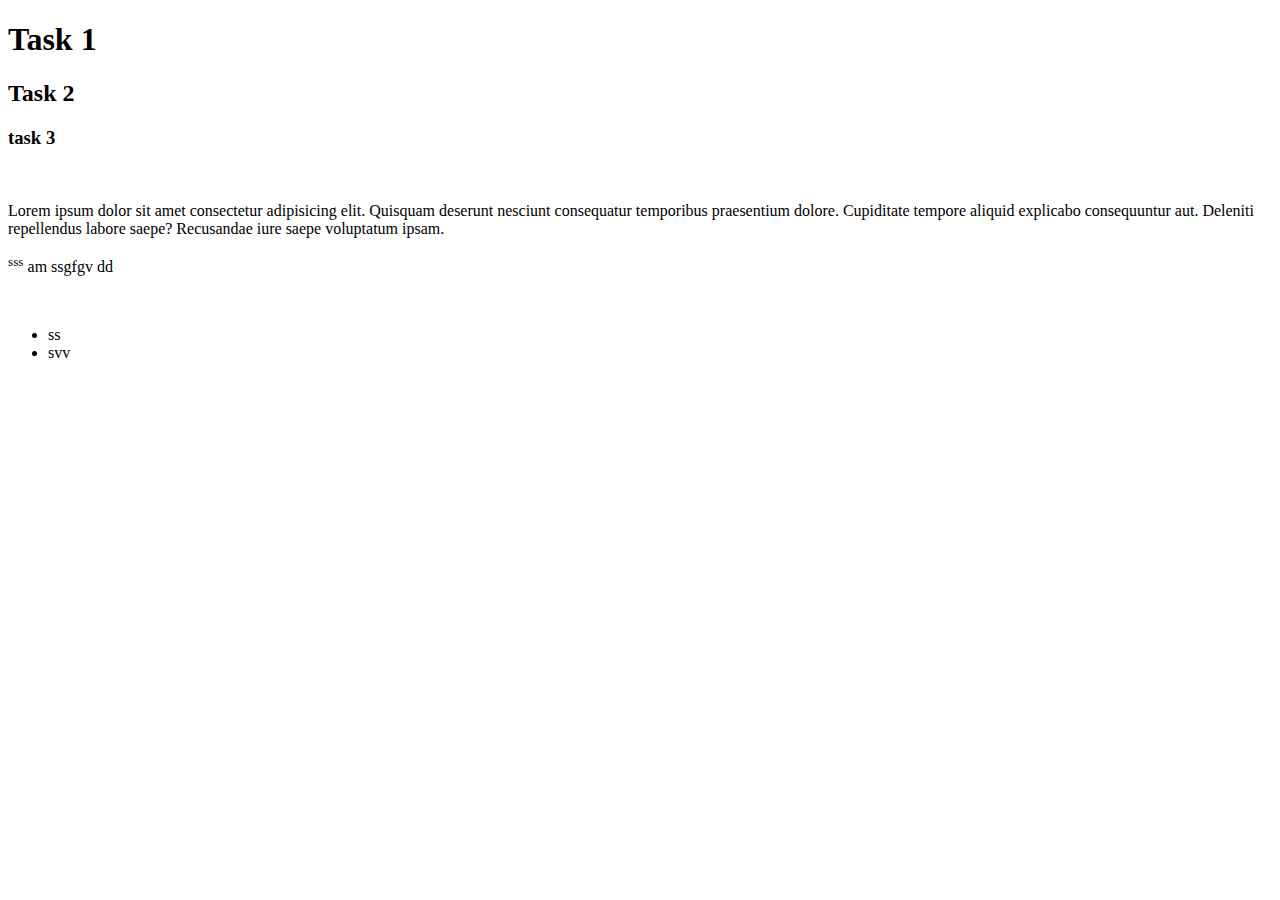
<file: Test1/Task1.html>
<!DOCTYPE html>
<html lang="en">
<head>
    <meta charset="UTF-8">
    <meta name="viewport" content="width=device-width, initial-scale=1.0">
    <title>myfirst task one</title>
</head>
<body>
    <h1>Task 1</h1>
    <h2>Task 2</h2>
    <h3>task 3</h3>
<br>
 <p>Lorem ipsum dolor sit amet consectetur adipisicing elit. Quisquam deserunt nesciunt consequatur temporibus praesentium dolore. 
    Cupiditate tempore aliquid explicabo consequuntur aut. Deleniti repellendus labore saepe? Recusandae iure saepe voluptatum ipsam.</p>

   <p> <sup>sss</sup> am ssgfgv dd </p>
<br>
<ul>
<li>ss</li>
<li>svv</li>

</ul>


</body>
</html>
</file>
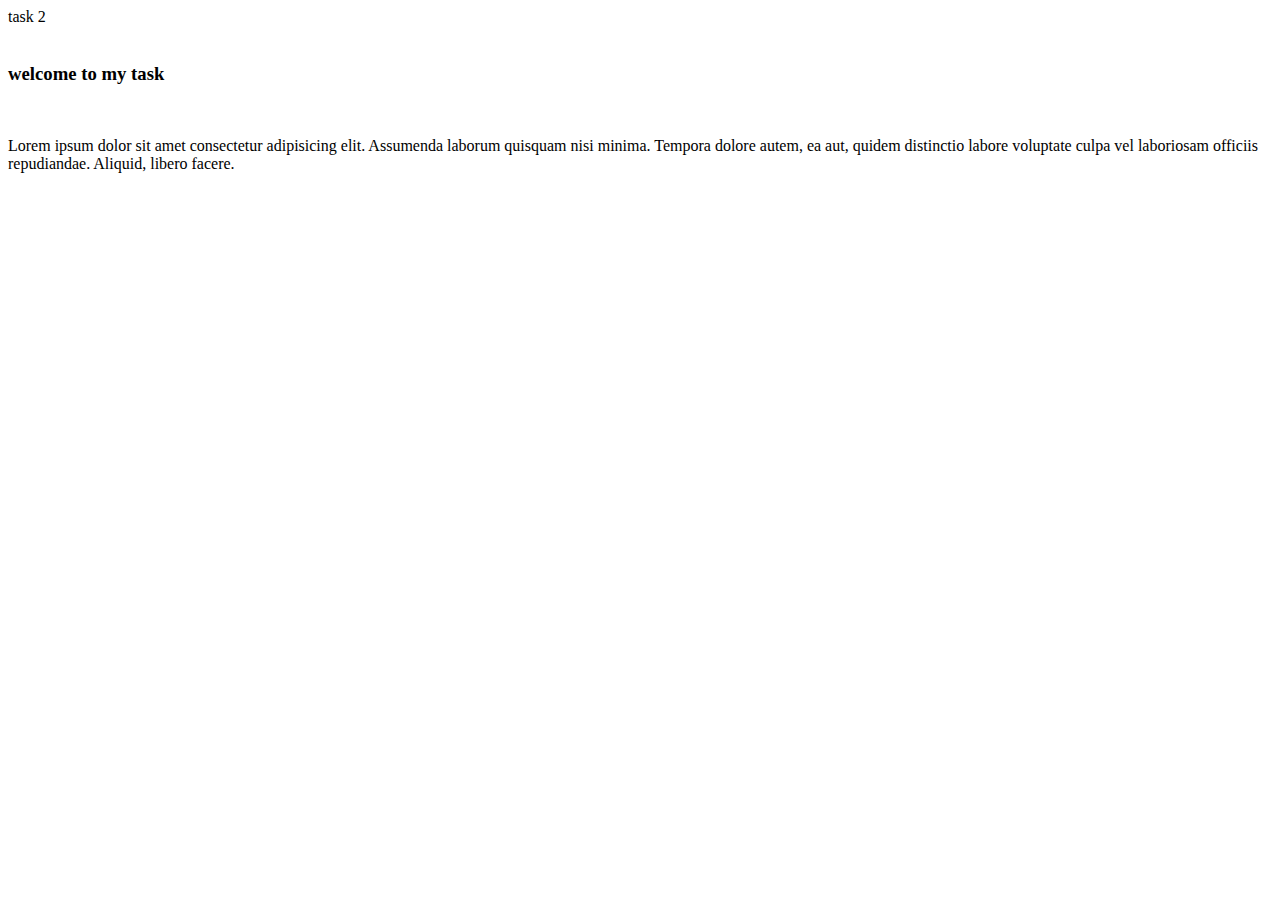
<file: Test1/Task2.html>
<!DOCTYPE html>
<html lang="en">
<head>
    <meta charset="UTF-8">
    <meta name="viewport" content="width=device-width, initial-scale=1.0">
    <title>task2</title>

</head>
<body>
    <div>

        <header>task 2 </header>
        <br>
        <h3>welcome to my task</h3>
        <br>
        <p>
            Lorem ipsum dolor sit amet consectetur adipisicing elit. Assumenda laborum quisquam nisi minima. 
            Tempora dolore autem, ea aut, quidem distinctio labore voluptate culpa vel laboriosam officiis repudiandae. 
            Aliquid, libero facere.
        </p>

    </div>
</body>
</html>
</file>
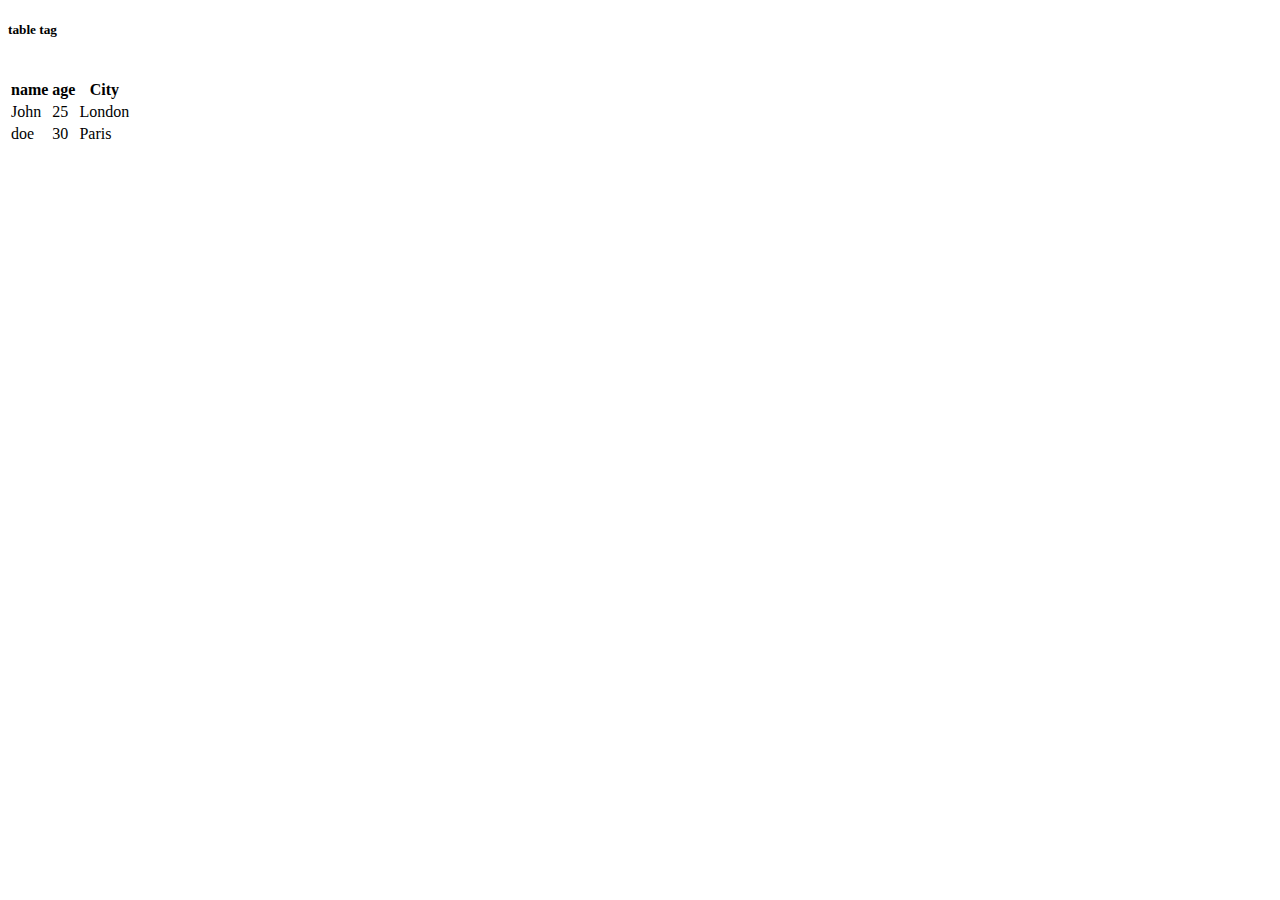
<file: Test1/Task3.html>
<!DOCTYPE html>
<html lang="en">
<head>
    <meta charset="UTF-8">
    <meta name="viewport" content="width=device-width, initial-scale=1.0">
    <title>task 3 </title>
</head>
<body>
    <h5> table tag </h5>
    <br>

    <table>

        <tr>
            <th>name</th>
            <th>age</th>
            <th>City</th>
        </tr> 
        <td>John</td>
        <td>25</td>
        <td>London</td>
        <tr>
            <td>doe</td>
            <td>30</td>
            <td>Paris</td>
        </tr>
        
        

    </table>
</body>
</html>
</file>
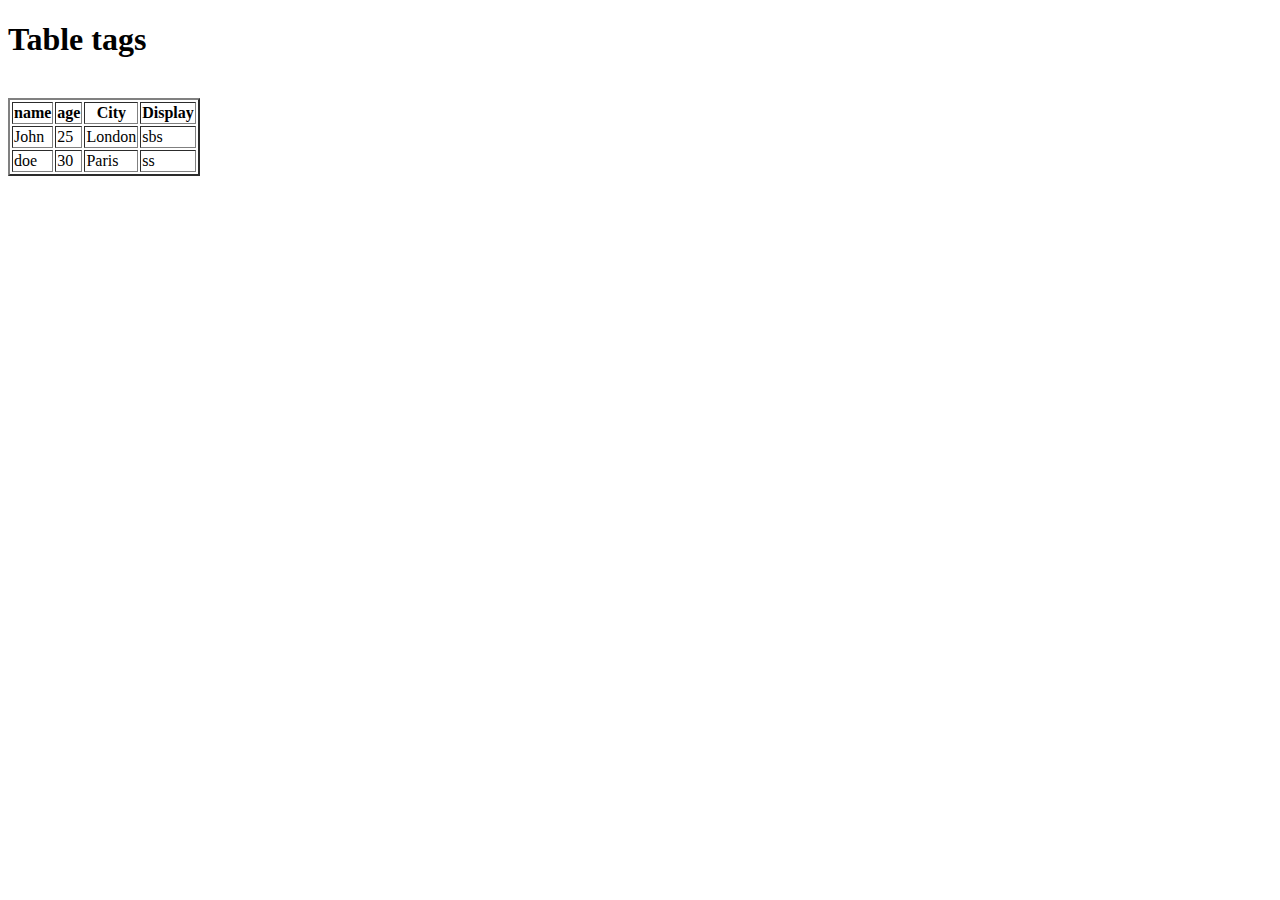
<file: Test1/task4.html>
<!DOCTYPE html>
<html lang="en">
<head>
    <meta charset="UTF-8">
    <meta name="viewport" content="width=device-width, initial-scale=1.0">
    <title>task4</title>
</head>
<body>
    
    <h1> Table tags</h1>

    <br>

    <table border="2px">
        <thead>
            <tr>
                <th>name</th>
                <th>age</th>
                <th>City</th>
                <th>Display</th>
            </tr>
            <tr>
                <td>John</td>
                <td>25</td>
                <td>London</td>
                <td>sbs</td>
        </thead>

        <tbody>
            <tr>
                <td>doe</td>
                <td>30</td>
                <td>Paris</td>
                <td>ss</td>
            </tr>
        </tbody>


    </table>


</body>
</html>
</file>
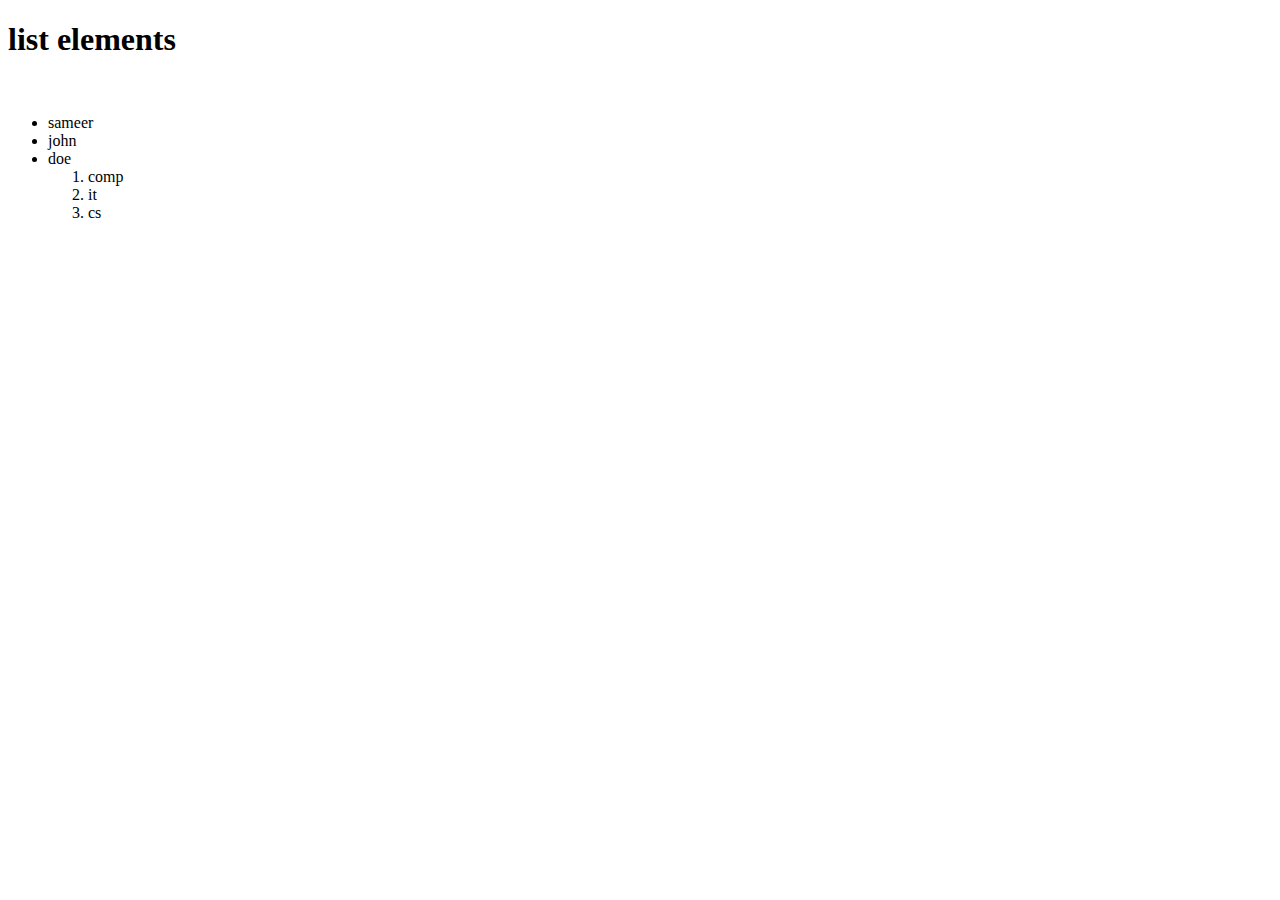
<file: Test1/Task6.html>
<!DOCTYPE html>
<html lang="en">
<head>
    <meta charset="UTF-8">
    <meta name="viewport" content="width=device-width, initial-scale=1.0">
    <title>Task 6</title>
</head>
<body>
    <h1>list elements</h1>

    <br>

    <ul>
        <li>sameer</li>
        <li>john</li>
        <li>doe</li>
        <ol>
            <li>comp</li>
            <li>it</li>
            <li>cs</li>
        </ol>
    </ul>
</body>
</html>
</file>
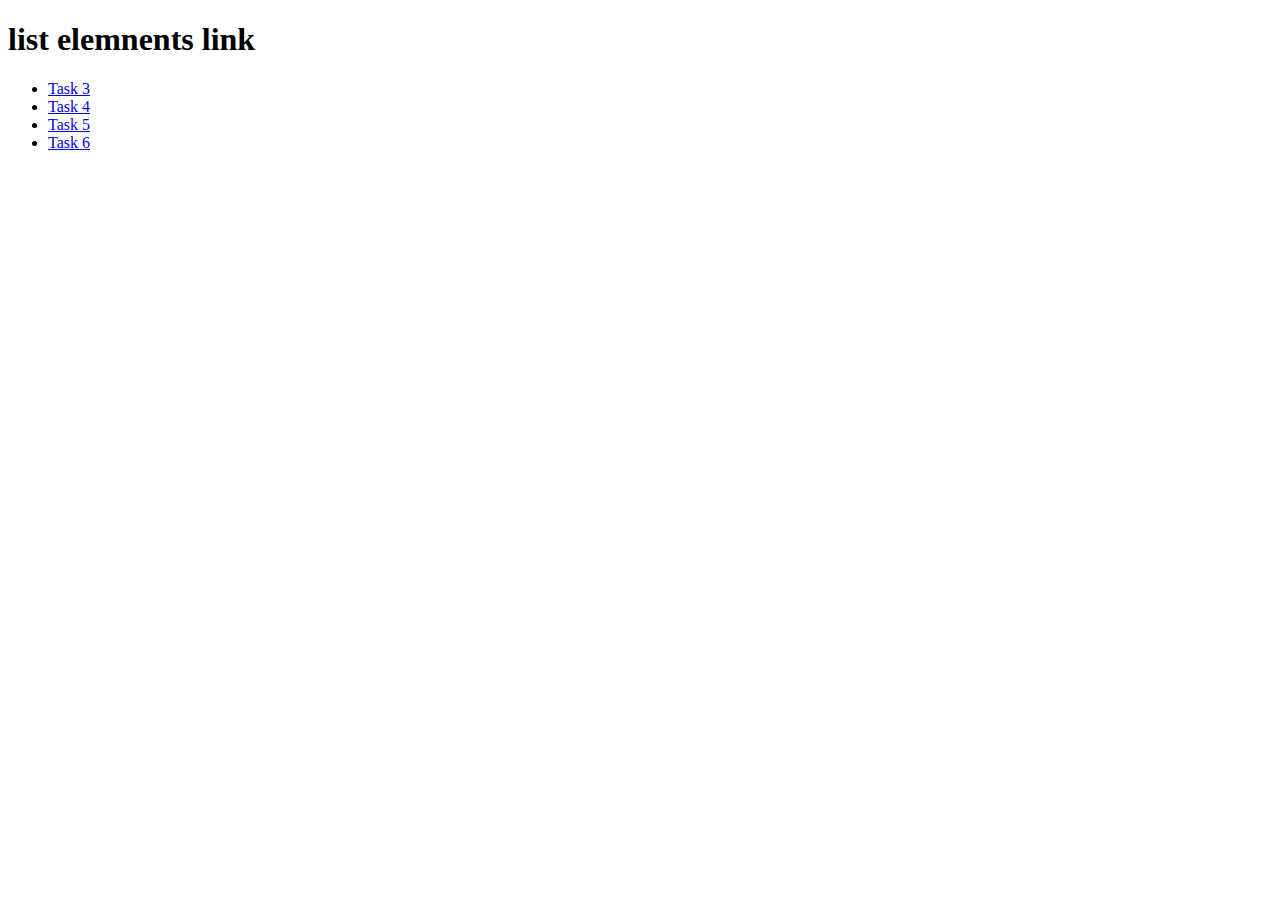
<file: Test1/Task7.html>
<!DOCTYPE html>
<html lang="en">
<head>
    <meta charset="UTF-8">
    <meta name="viewport" content="width=device-width, initial-scale=1.0">
    <title>Task 6</title>
</head>
<body>
    <h1>list elemnents link</h1>

    <ul>
        <li><a href="Task3.html">Task 3</a></li>
        <li><a href="Task4.html">Task 4</a></li>
        <li><a href="Task5.html">Task 5</a></li>
        <li><a href="import.jpg">Task 6</a></li>
        
    </ul>
</body>
</html>
</file>
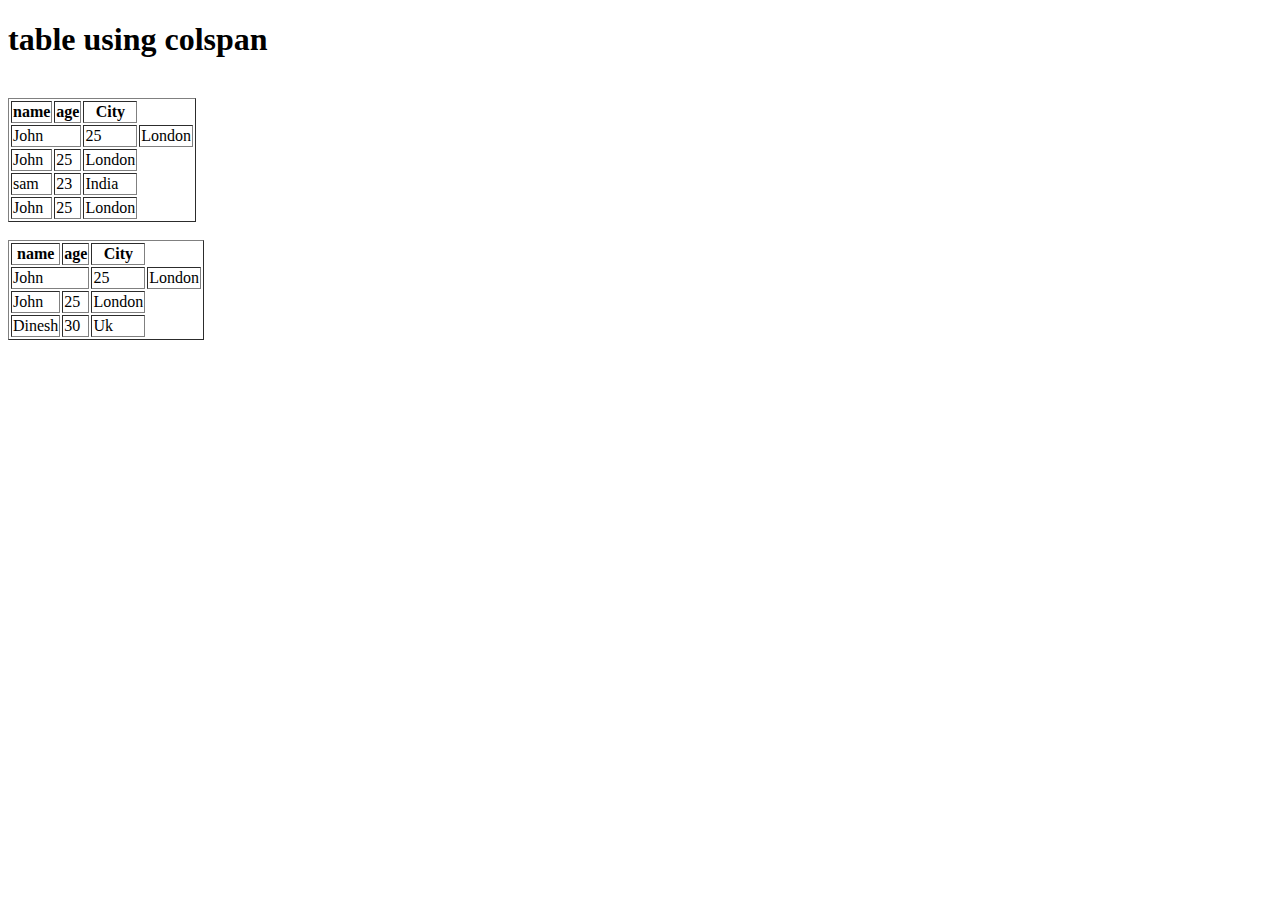
<file: Test1/Task8.html>
<!DOCTYPE html>
<html lang="en">
<head>
    <meta charset="UTF-8">
    <meta name="viewport" content="width=device-width, initial-scale=1.0">
    <title>Task 8</title>
</head>
<body>
    <h1>table using colspan</h1>
    <br>

    <table border="1">

        <tr>
            <th>name</th>
            <th>age</th>
            <th>City</th>

        </tr>

        <td colspan="2">John</td>
        <td>25</td>
        <td>London</td>
        <tr>
            <td>John</td>
            <td>25</td>
            <td>London</td>
        </tr>

        <tr>
            <td>sam</td>
            <td>23</td>
            <td>India</td>
        </tr>

        <tr>
            <td>John</td>
            <td>25</td>
            <td>London</td>
        </tr>

    </table>
<br>

<table border="1">


    <tr>
        <th>name</th>
        <th>age</th>
        <th>City</th>

    </tr>

    <td colspan="2" >John</td>
    <td>25</td>
    <td>London</td>
    <tr>
        <td>John</td>
        <td>25</td>
        <td>London</td>
    </tr>

    <tr>
        <td>Dinesh</td>
        <td>30</td>
        <td>Uk</td>
    </tr>


</table>
</body>
</html>
</file>
